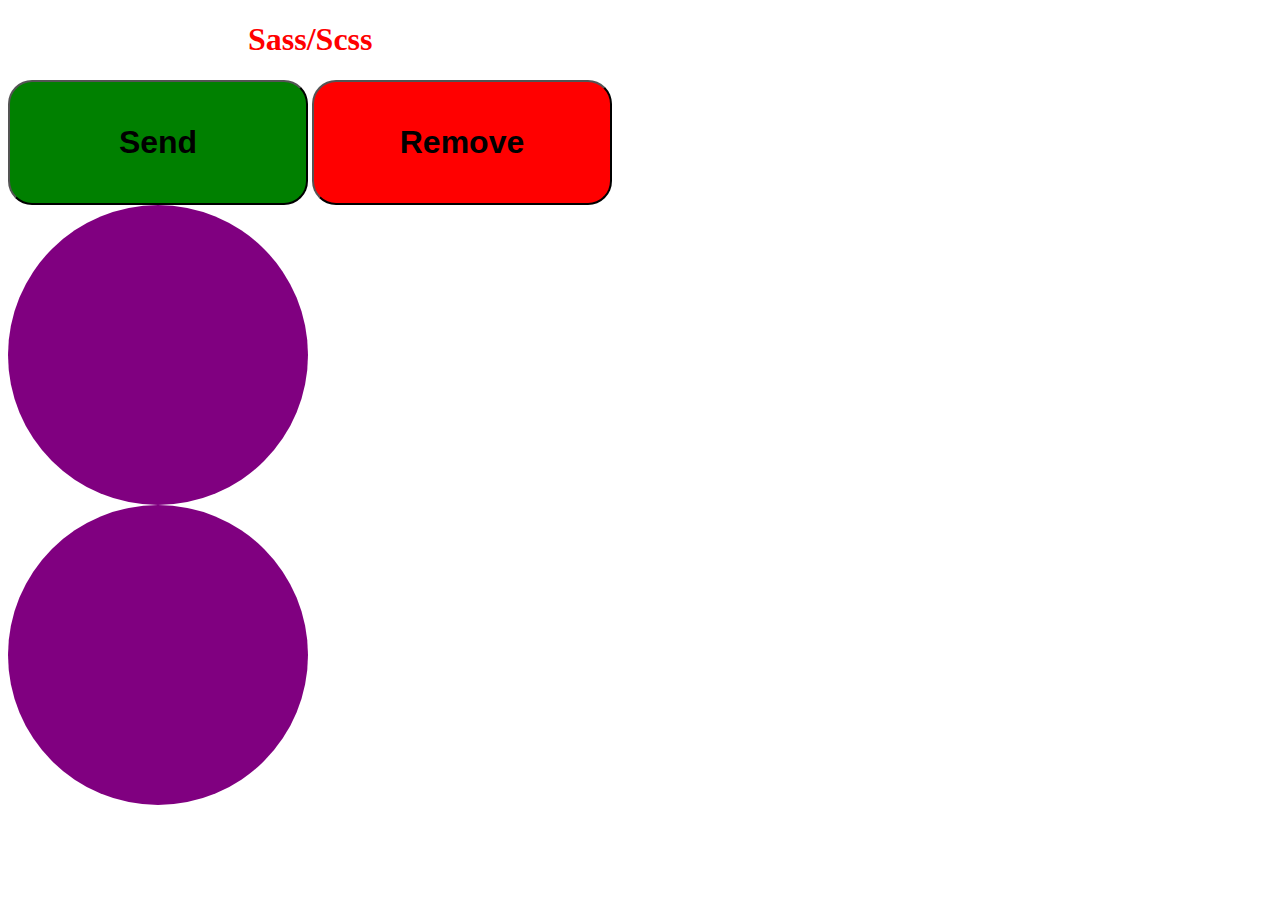
<file: Scss-API/Sass/index.html>
<!DOCTYPE html>
<html lang="en">
  <head>
    <meta charset="UTF-8" />
    <meta http-equiv="X-UA-Compatible" content="IE=edge" />
    <meta name="viewport" content="width=device-width, initial-scale=1.0" />
    <link rel="stylesheet" href="style.css" />
    <title>Scss</title>
  </head>
  <body>
    <h1>Sass/Scss</h1>
    <button id="send"></button>
    <button id="remove"></button>
    <div id="circle"></div>
    <div id="circle2"></div>
  </body>
</html>
</file>
<file: Scss-API/Sass/style.css>
h1 {
  color: red;
  margin-left: 240px;
}

#send {
  width: 300px;
  height: 125px;
  border-radius: 24px;
  background-color: green;
  font-size: 2rem;
  font-weight: 800;
}
#send:hover {
  color: white;
}
#send::after {
  content: "Send";
}

#remove {
  width: 300px;
  height: 125px;
  border-radius: 24px;
  background-color: red;
  font-size: 2rem;
  font-weight: 800;
}
#remove:hover {
  color: white;
}
#remove::after {
  content: "Remove";
}

#circle, #circle2 {
  width: 300px;
  height: 300px;
  border-radius: 50%;
  background-color: purple;
}

/*# sourceMappingURL=style.scss.map */

/*# sourceMappingURL=style.css.map */
</file>
